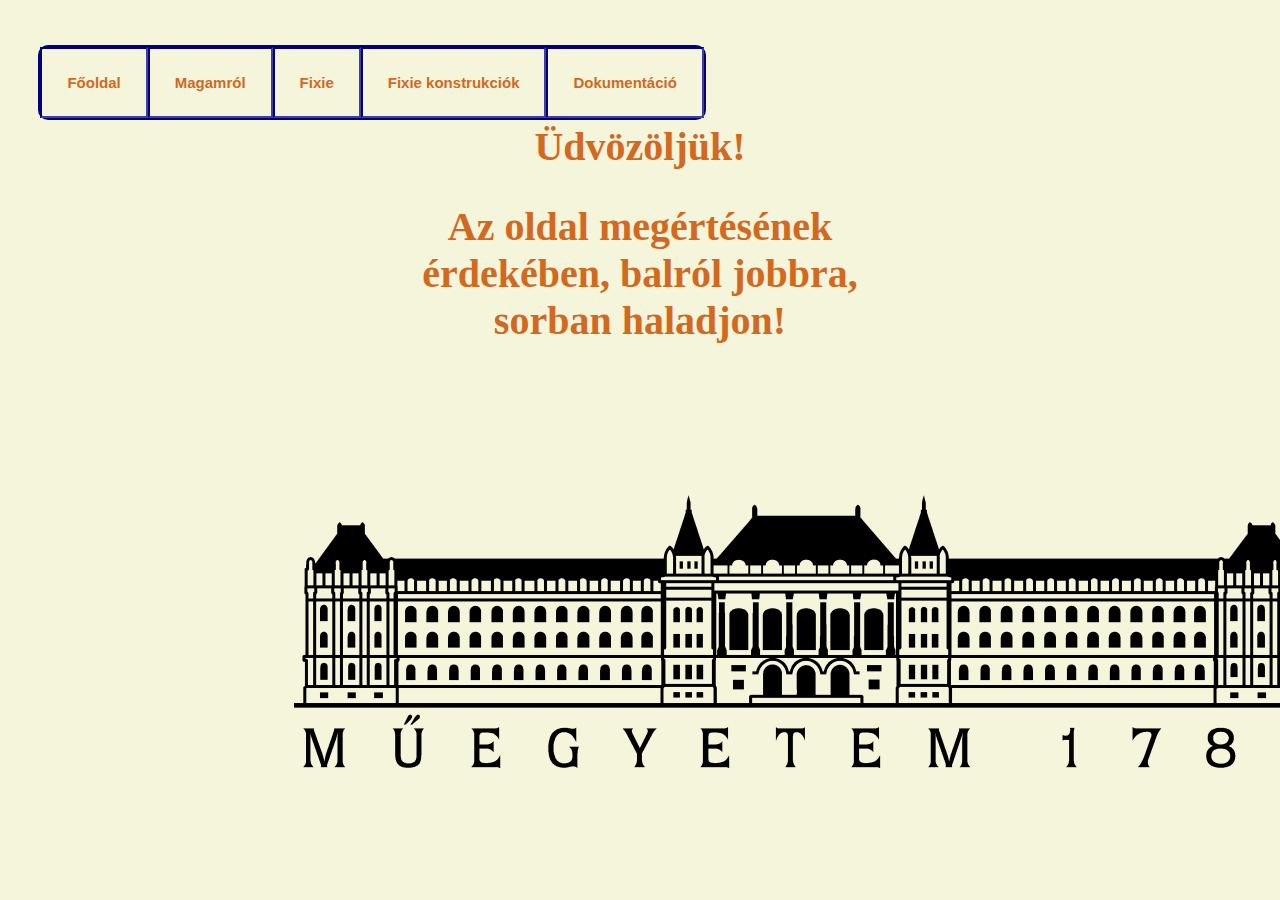
<file: index.html>
<!DOCTYPE html >
<html>
  <head>
	<title>Főoldal</title>

	<meta charset="utf-8">

	<link rel="stylesheet" type="text/css" href="css/index.css">
  </head>
<body>
	<div id="container" align="center">
		<div id="fejléc" align = "center top">
			<h2>Üdvözöljük! </colgroup></h2> 
			<h2> Az oldal megértésének érdekében, balról jobbra, sorban haladjon!</h2>
	</div>
		<ul id="menu"align="center">
			<li><a href="index.html">Főoldal</a></li>
			<li><a href="magamról.html">Magamról</a></li>
			<li><a href="fixie.html">Fixie</a></li>
			<li><a href="képek.html">Fixie konstrukciók</a></li>
			<li><a href="dokumentáció.html">Dokumentáció</a></li>
		</ul>	
	<div style="clear:both"></div>
	

	<img class="bme" src="css/kepek/bme1.png"  >
</body>
</html>
</file>
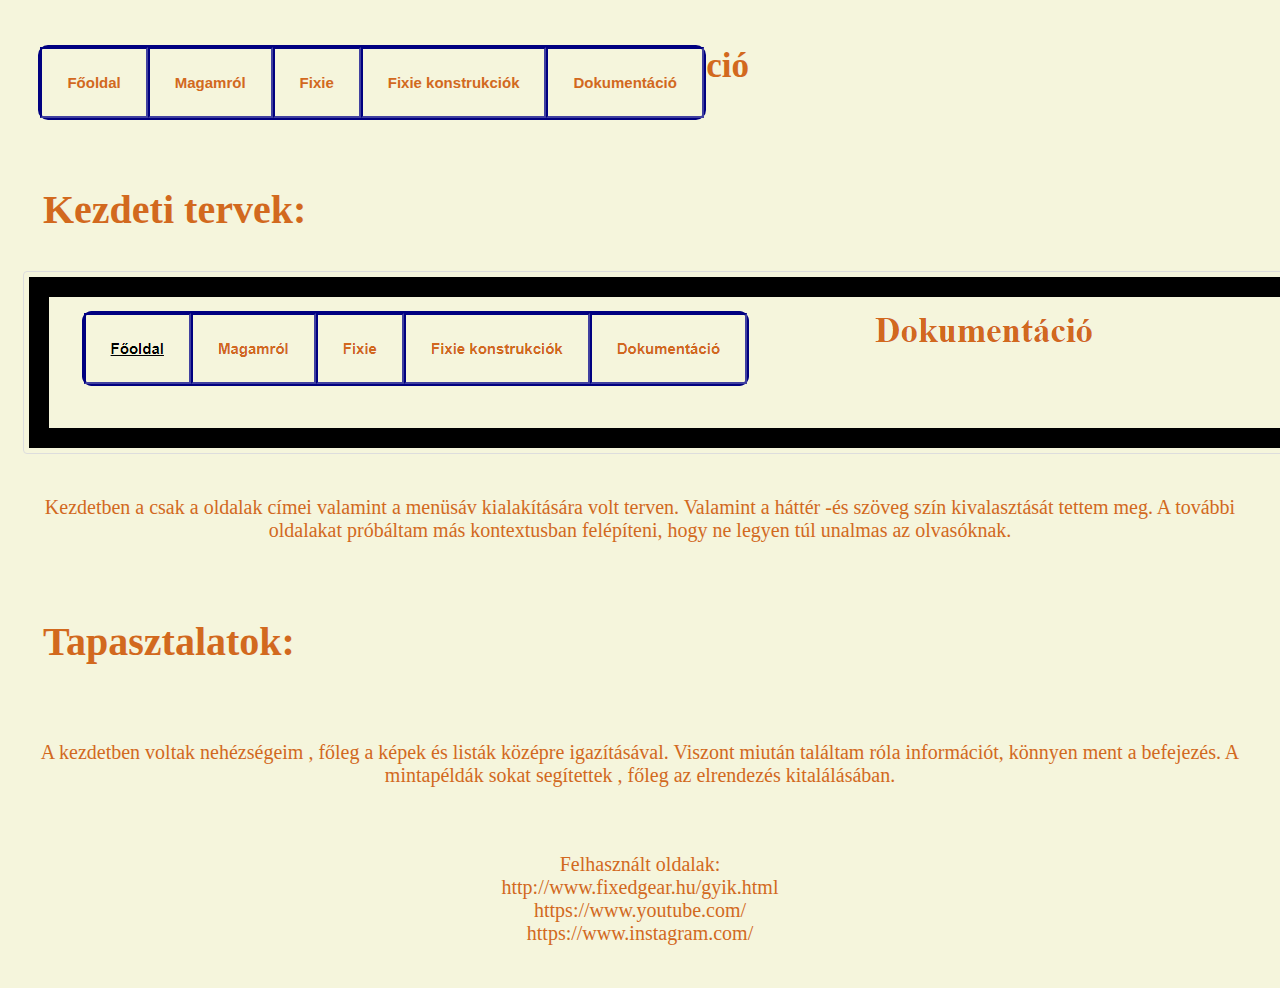
<file: dokumentáció.html>
<!DOCTYPE html>
<html>
<head>
	<meta charset="utf-8">
	<title>Dokumentáció</title>
	<link rel= "stylesheet" type="text/css" href="css/index.css">
</head>
<body>
	<h1>Dokumentáció</h1>
	<div id ="container">
		<ul id="menu">
			<li><a href="index.html">Főoldal</a></li>
			<li><a href="magamról.html">Magamról</a></li>
			<li><a href="fixie.html">Fixie</a></li>
			<li><a href="képek.html">Fixie konstrukciók</a></li>
			<li><a href="dokumentáció.html">Dokumentáció</a></li>
		</ul>
	</div>
	<h4>Kezdeti tervek:</h4><br> <img class="dokumentacio"src="css/kepek/keretes.png">
	<br>
	<br>
	<p>Kezdetben a csak a oldalak címei valamint a menüsáv kialakítására volt terven. Valamint a háttér -és szöveg szín kivalasztását tettem meg.
		A további oldalakat próbáltam más kontextusban felépíteni, hogy ne legyen túl unalmas az olvasóknak.</p><br>
	<br>
	<h4> Tapasztalatok:</h4><br>
	<br>
	<p> A kezdetben voltak nehézségeim , főleg a képek és listák középre igazításával. Viszont miután találtam róla információt, könnyen ment a befejezés. A mintapéldák sokat segítettek , főleg az elrendezés kitalálásában.
	<br>
	<br>
	<br>
	<p>Felhasznált oldalak:<br> http://www.fixedgear.hu/gyik.html<br>
							https://www.youtube.com/<br>
							https://www.instagram.com/
	

</body>
</html>
</file>
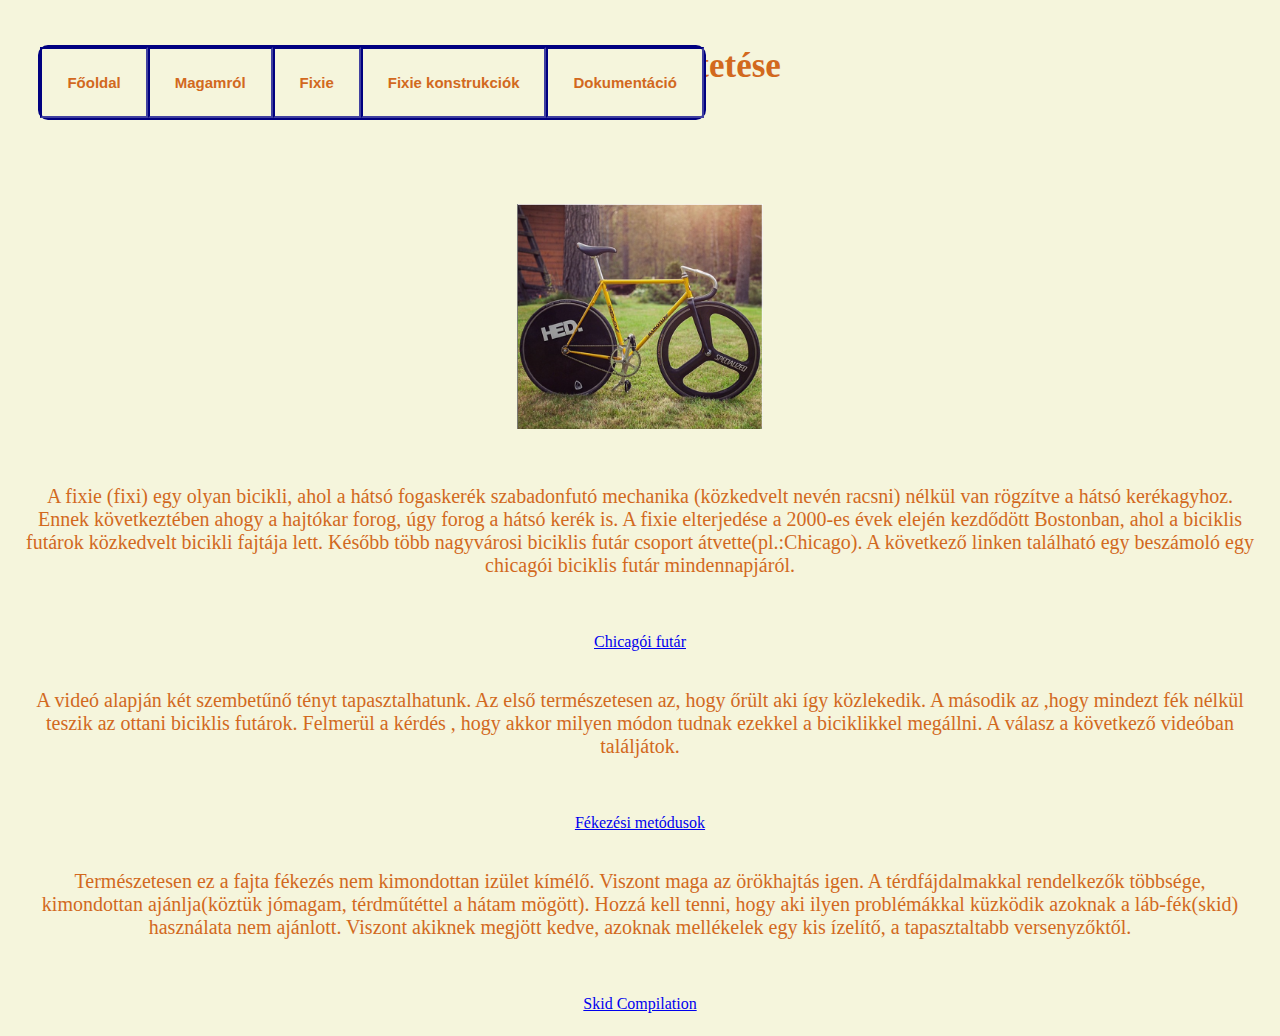
<file: fixie.html>
<!DOCTYPE html>
<html>
<head>
	<meta charset="utf-8">
	<title>Fixie</title>
	<link rel= "stylesheet" type="text/css" href="css/index.css">
</head>
<body>
<h1>A Fixie ismertetése</h1>
	<div id ="container">
		<ul id="menu">
			<li><a href="index.html">Főoldal</a></li>
			<li><a href="magamról.html">Magamról</a></li>
			<li><a href="fixie.html">Fixie</a></li>
			<li><a href="képek.html">Fixie konstrukciók</a></li>
			<li><a href="dokumentáció.html">Dokumentáció</a></li>
		</ul>
	</div>
	<br>
	<img  class="fixie1" src="css/kepek/fixie.png">
	<br>


	<br>
	<p>A fixie (fixi) egy olyan bicikli, ahol a hátsó fogaskerék szabadonfutó mechanika (közkedvelt nevén racsni) nélkül van rögzítve a hátsó kerékagyhoz. Ennek következtében ahogy a hajtókar forog, úgy forog a hátsó kerék is.
	 A fixie elterjedése a 2000-es évek elején kezdődött Bostonban, ahol a biciklis futárok közkedvelt bicikli fajtája lett. Később több nagyvárosi biciklis futár csoport átvette(pl.:Chicago).
	 A következő linken található egy beszámoló egy chicagói biciklis futár mindennapjáról.</p>
	<br>

	<br> <a href="https://www.youtube.com/watch?v=KtIzdd6zn8s&ab_channel=OwenSchatz">Chicagói futár </a> <br>
	<br>

	<p>A videó alapján két szembetűnő tényt tapasztalhatunk. Az első természetesen az, hogy őrült aki így közlekedik. A második az ,hogy mindezt fék nélkül teszik az ottani biciklis futárok. Felmerül a kérdés , hogy akkor milyen módon tudnak ezekkel a biciklikkel megállni.
	 A válasz a következő videóban találjátok.</p>
	 <br>

	 <br> <a href=" https://www.youtube.com/watch?v=eQu1rNs0an0&ab_channel=PureCycles"> Fékezési metódusok </a> <br>
	 <br>
	 <p>Természetesen ez a fajta fékezés nem kimondottan izület kímélő. Viszont maga az örökhajtás igen. A térdfájdalmakkal rendelkezők többsége, kimondottan ajánlja(köztük jómagam, térdműtéttel a hátam mögött). Hozzá kell tenni, hogy aki ilyen problémákkal küzködik azoknak a láb-fék(skid) használata nem ajánlott. Viszont akiknek megjött kedve, azoknak mellékelek egy kis ízelítő, a tapasztaltabb versenyzőktől.</p>
	 <br>

	 <br> <a href="https://www.youtube.com/watch?v=W9xQcMniV84&t=35s&ab_channel=DafneFixed"> Skid Compilation </a> <br>







</body>
</html>
</file>
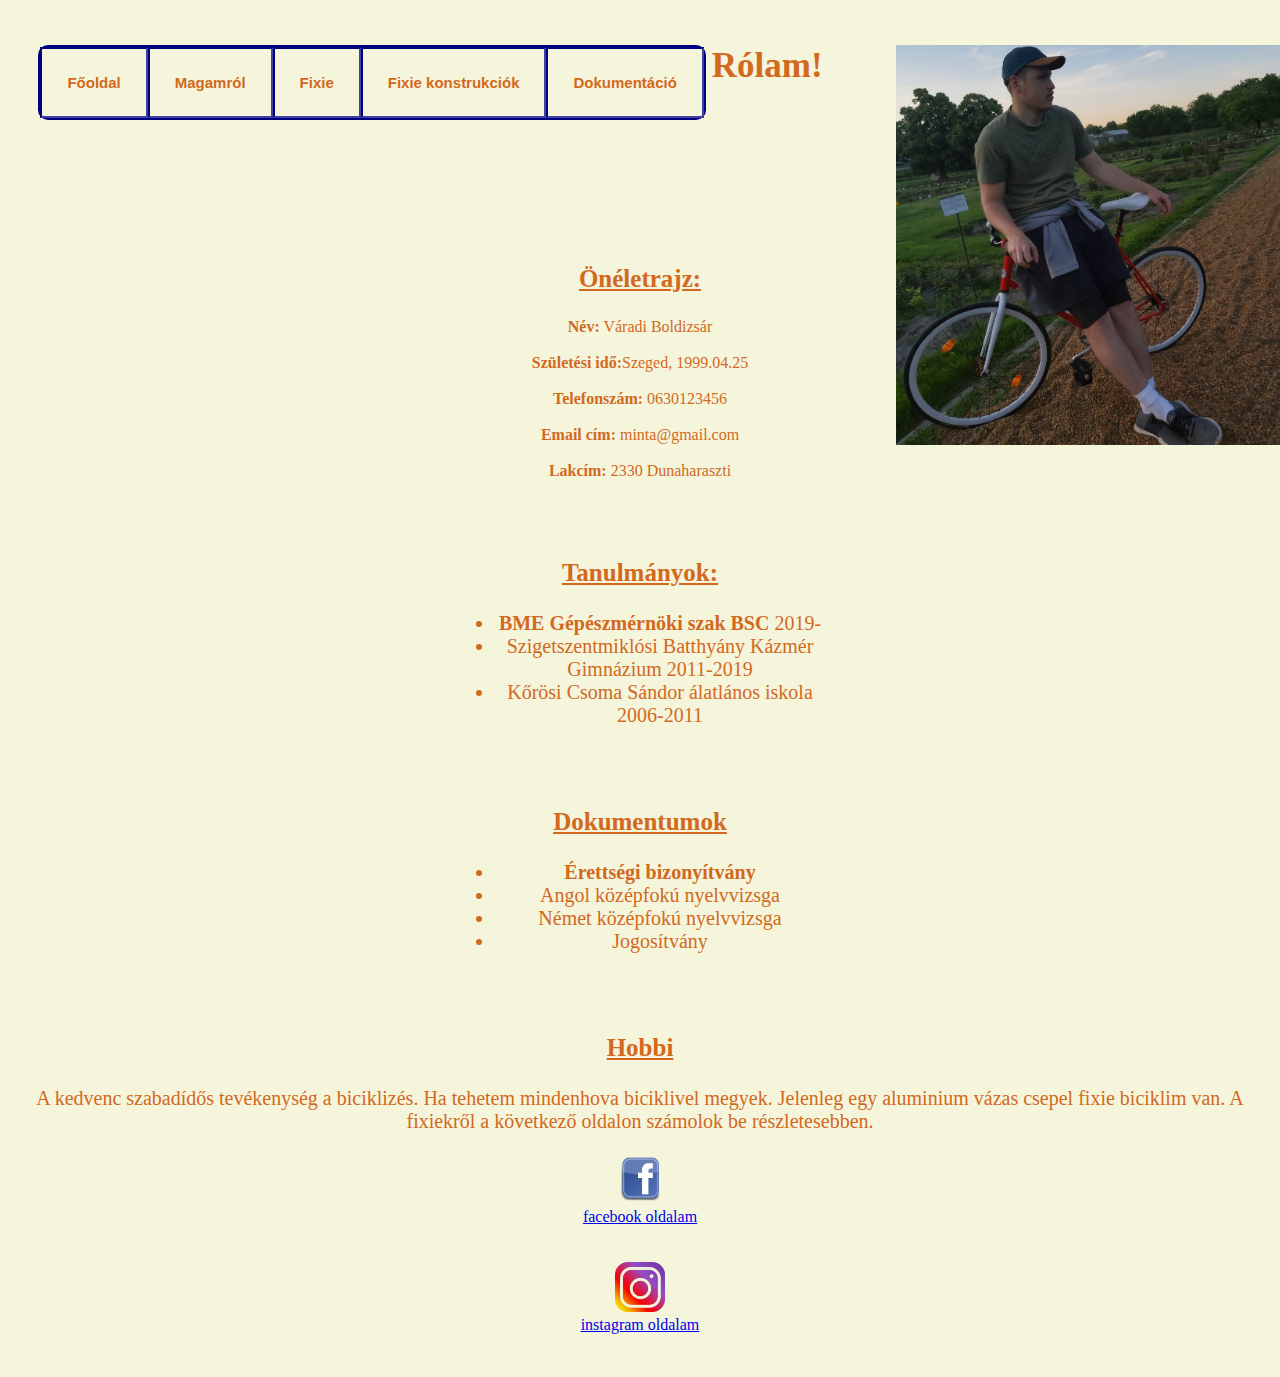
<file: magamról.html>
<!DOCTYPE html>
<html>
<head>
	<meta charset="utf-8">
	<title>Magamról</title>
	<link rel= "stylesheet" type="text/css" href="css/index.css">
</head>
<body>
	<h1> Tudj meg többet Rólam!</h1>

	<div id="container">
		<ul id="menu">
			<li><a href="index.html">Főoldal</a></li>
			<li><a href="magamról.html">Magamról</a></li>
			<li><a href="fixie.html">Fixie</a></li>
			<li><a href="képek.html">Fixie konstrukciók</a></li>
			<li><a href="dokumentáció.html">Dokumentáció</a></li>
			
		</ul>
	</div>
	<br>
	<br>
	<br>
	<p>
		
		<img  class="enbicikli" src="css/kepek/en2.jpg" width="400" height="400">
		
		
<h3>Önéletrajz:</h3> 

<p1><b>Név:</b> Váradi Boldizsár</p1><br><br>
<p1><b>Születési idő:</b>Szeged, 1999.04.25</p1><br><br>
<p1><b>Telefonszám:</b> 0630123456 </p1><br><br>
<p1><b>Email cím:</b> minta@gmail.com </p1><br><br>
<p1><b>Lakcím:</b> 2330 Dunaharaszti  </p1><br><br>

<br>
<br>


<h3>Tanulmányok:</h3>
<div id="lista" >
<ul>
<li><b>BME Gépészmérnöki szak BSC</b>  2019-</li>
<li>Szigetszentmiklósi Batthyány Kázmér Gimnázium 2011-2019</li>
<li>Kőrösi Csoma Sándor álatlános iskola 2006-2011</li>
</ul>
</div>
<br>
<br>


<h3>Dokumentumok</h3>
<div id="lista" >
<ul>
<li><b>Érettségi bizonyítvány</b></li>
<li>Angol középfokú nyelvvizsga </li>
<li>Német középfokú nyelvvizsga </li>
<li>Jogosítvány</li>
</ul>
</div>
	<br>
	<br>
<h3>Hobbi</h3>
<p> A kedvenc szabadídős tevékenység a biciklizés. Ha tehetem mindenhova biciklivel megyek. Jelenleg egy aluminium vázas csepel fixie biciklim van. A fixiekről a következő oldalon számolok be részletesebben.

  
</p>


	


<img class="logo" src="css/kepek/logo2.png" alt="Facebook" width="51" height= "51" > <br> <a href="https://www.facebook.com/Nosjoe14"> facebook oldalam </a>   <br> 
<br><br>
<img class="logo" src="css/kepek/logo3.png" alt="Instagram" width="50" height= "50"> <br> <a href="https://www.instagram.com/boldizsarvaradi/"> instagram oldalam </a> <br>

	
	
	
	</p>

</body>
</html>
</file>
<file: css/index.css>
body{
	background-color: #F5F5DC;
	text-align:center;
	padding: 15px;
	color:#D2691E;
	background-attachment: fixed;
	background-size:100% 100%;
	
}

ul#menu{
	list-style:  none;
	padding: 0;
	margin: 0;
	background: #F5F5DC;
	border: 2px solid #000080;
	border-radius: 10px;
	-moz-border-radius: 10px;
	-webkit-border-radius: 10px; 
	position:fixed;
	top:5%;
	left: 3%;

}
ul#menu li {
	float: left;
	width:150;
	border-left: 2px solid #000080;
	border-right: 2px solid #4040a0;
	border-top: 2px solid #000080;
	border-bottom: 2px solid #4040a0;
	text-align: center;
}


ul#menu li a{
	padding: 25px;
	display:block;
	font-family:arial,verdans;
	font-size: 15px;
	font-weight:bold;
	text-decoration: none;
	color:#D2691E;
}
ul#menu li a:hover{
	color:black;
	text-decoration: underline;
}

div#container{
	width: 525px;
	margin: 100px auto;
	text-align: center;
}
div#szoveg{
	float:center;
	font-size: 12px;
	width: 500px;
	padding-top: :300px;

}
div#fejléc{
	font-size: 20px;
	color:#fff;
	padding-bottom: 50px;
}
div#lista{
	margin: auto;
	width: 30%;
	font-size: 20px;
	list-style-type:none;
}
h1{
	text-align: center;
	font-size: 35px;
}
h2{
	text-align: center;
	font-size: 40px;
	color:#D2691E;;
}
h3{
	text-decoration:underline;
	text-align: center;
	font-size: 25px;
	
}
h4{
	text-align: left;
	font-size:40px;
	margin:20px;
	color:#D2691E;
}
p{
	text-align: justify;
	text-align: center;
	font-size: 20px;	
}
.bme{

	position: fixed;
	top:55%;
	left:23%;
}
	
.enbicikli{
	position: fixed;
	top: 5%;
	left: 70%;

 
}
.fixie1{
	display: block;
	margin-left: auto;
	margin-right: auto;
	width: 20%;
}
.dokumentacio{
	border: 1px solid #ddd;
	border-radius: 4px;
	padding: 5px;

}
.fixie2{
	position: center;

}
</file>
